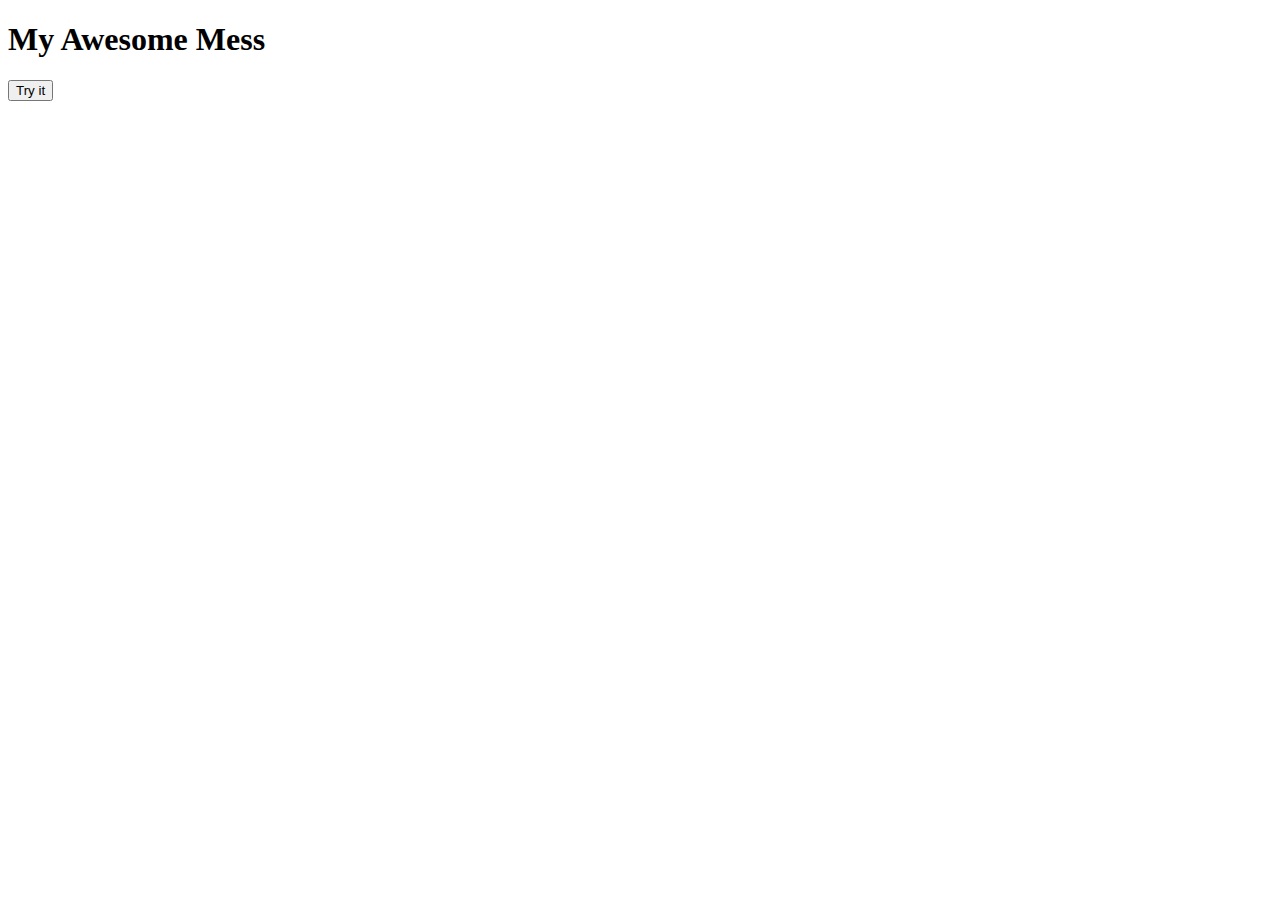
<file: aoe2/aoe2.html>
<!doctype html>

<html>
    <head>
        <meta charset="utf-8">

        <title>Aoe2 Data</title>

        <!-- Load external CSS styles -->
        <link rel="stylesheet" href="../css/styles.css">
        
        <script src="../js/script.js"></script>

    </head>

    <body>

        <h1 id="testing">My Awesome Mess</h1>
        <button onclick="changing()">Try it</button>
        
    </body>

</html>
</file>
<file: css/styles.css>
.nav-item {
    float: left;
    padding: 1.5rem;
}
</file>
